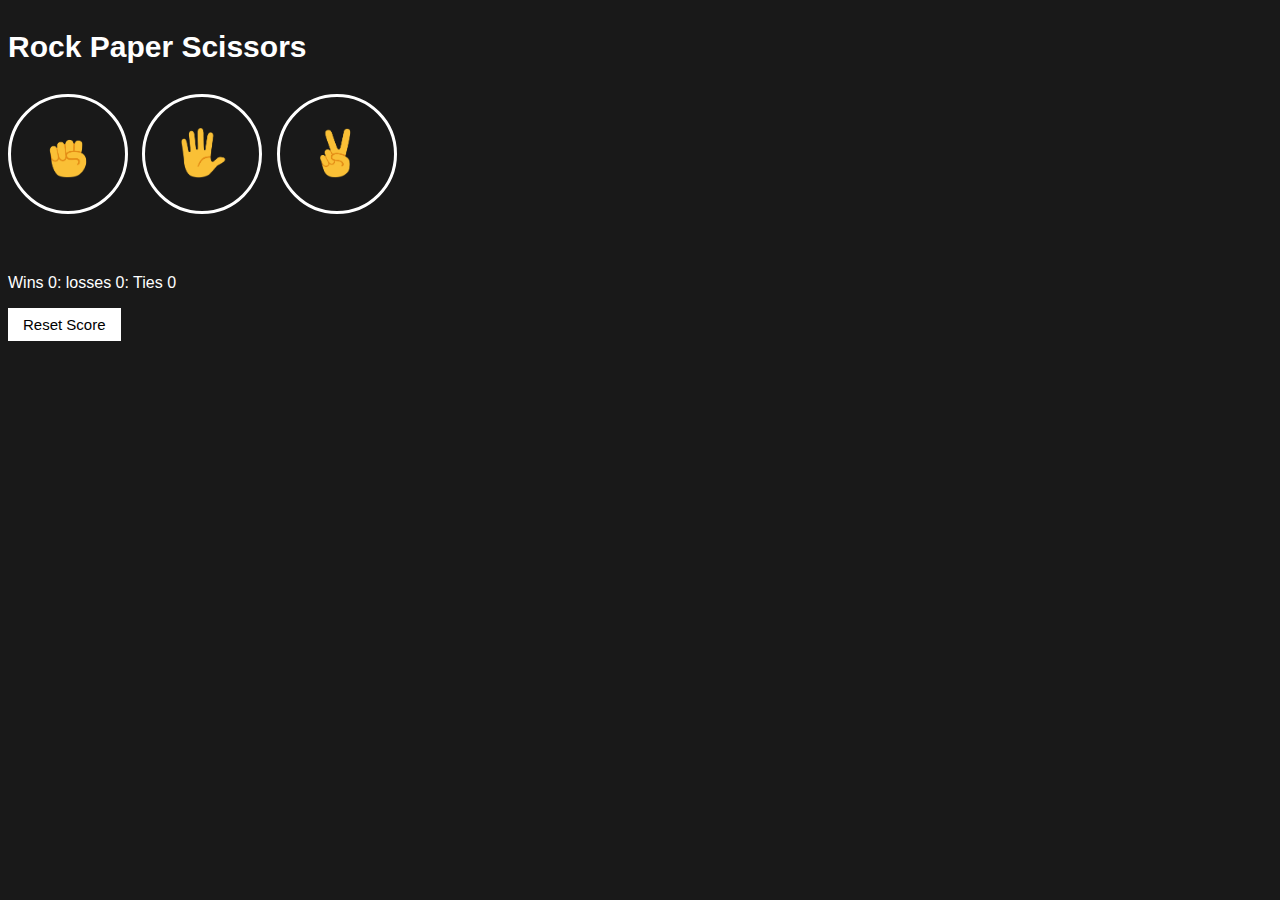
<file: index.html>
<!DOCTYPE html>
<html lang="en">
<head>
    <meta charset="UTF-8">
    <meta name="viewport" content="width=device-width, initial-scale=1.0">
    <title>Rock Paper Scissors</title>
    <link rel="stylesheet" href="10-rock-paper-scissors.css">
</head>
<body>
    <h3>Rock Paper Scissors</h3>

    <button class="move-btn" onclick="
        playGame('rock');
    "><img src="images/rock-emoji.png" alt=""></button>
    <button class="move-btn" onclick="
        playGame('paper')
    "><img src="images/paper-emoji.png" alt=""></button>
    <button class="move-btn" onclick="
        playGame('scissors');   
    "><img src="images/scissors-emoji.png" alt=""></button>
    <p class="result" id="winner"></p>
    <p id="gameEvent"></p>
    <p id="scoreTxt"></p>
    <button class="reset-score-btn" onclick="
    score.wins = 0;
    score.loses = 0;
    score.ties = 0;
    updateScore();
    localStorage.removeItem('score');
    ">Reset Score</button>

    <script src="10-rock-paper-scissors.js"></script>
</body>
</html>
</file>
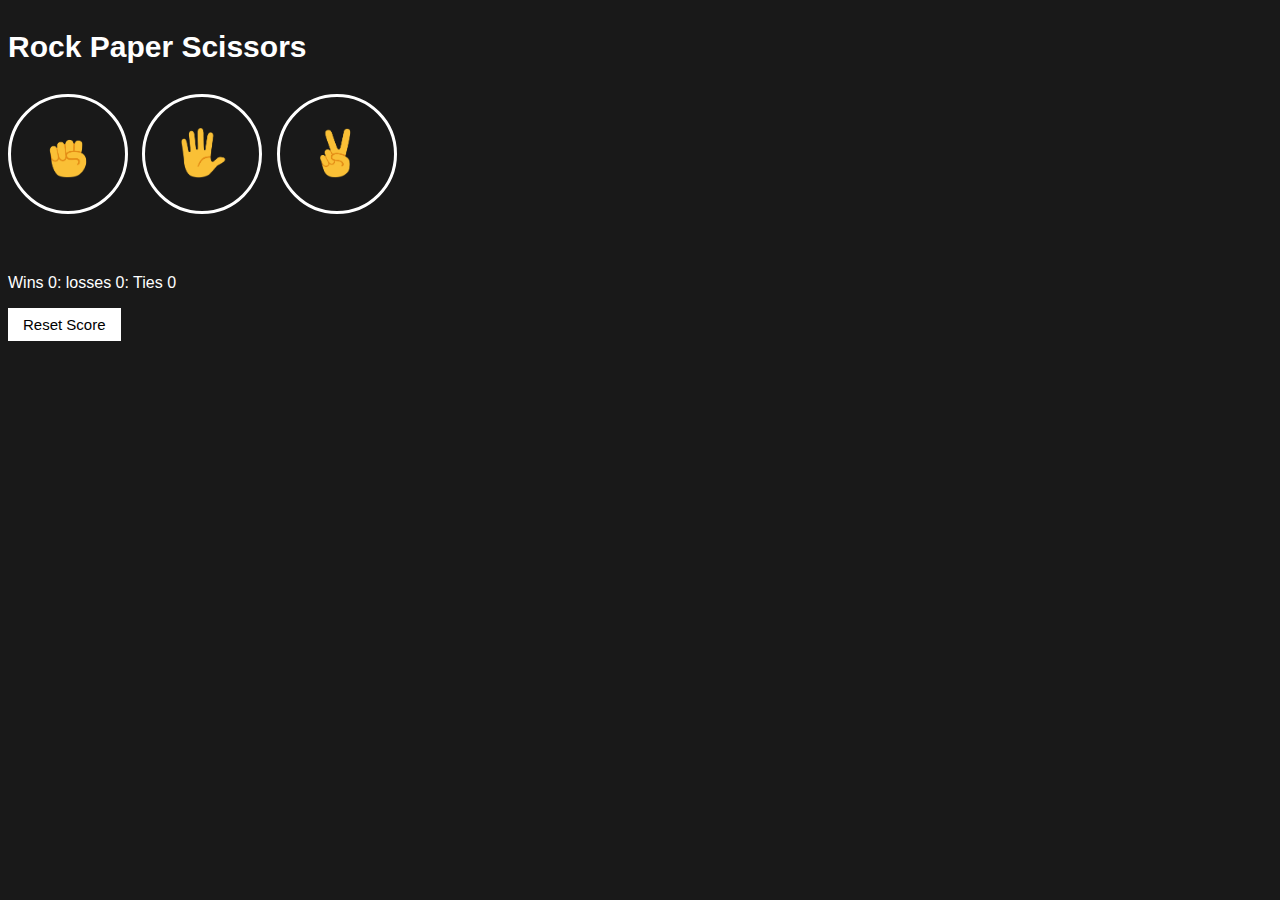
<file: 10-rock-paper-scissors.html>
<!DOCTYPE html>
<html lang="en">
<head>
    <meta charset="UTF-8">
    <meta name="viewport" content="width=device-width, initial-scale=1.0">
    <title>Rock Paper Scissors</title>
    <link rel="stylesheet" href="10-rock-paper-scissors.css">
</head>
<body>
    <h3>Rock Paper Scissors</h3>

    <button class="move-btn" onclick="
        playGame('rock');
    "><img src="images/rock-emoji.png" alt=""></button>
    <button class="move-btn" onclick="
        playGame('paper')
    "><img src="images/paper-emoji.png" alt=""></button>
    <button class="move-btn" onclick="
        playGame('scissors');   
    "><img src="images/scissors-emoji.png" alt=""></button>
    <p class="result" id="winner"></p>
    <p id="gameEvent"></p>
    <p id="scoreTxt"></p>
    <button class="reset-score-btn" onclick="
    score.wins = 0;
    score.loses = 0;
    score.ties = 0;
    updateScore();
    localStorage.removeItem('score');
    ">Reset Score</button>

    <script src="10-rock-paper-scissors.js"></script>
</body>
</html>
</file>
<file: 10-rock-paper-scissors.css>
body{
    background-color: rgb(25, 25, 25);
    color: white;
    font-family: Arial, Helvetica, sans-serif;
}
h3{
    font-size: 30px;
    font-weight: bold;
}
img{
    height: 50px;
}
.move-btn{
    background-color: rgb(25, 25, 25);
    border: 3px solid white;
    border-radius: 50%;
    width: 120px;
    height: 120px;
    margin-right: 10px;
    cursor: pointer;
}
.result{
    font-size: 25px;
    font-weight: bold;
    margin-top: 50px;
}
#scoreTxt{
    margin-top: 60px;
}
.reset-score-btn{
    background-color: white;
    border: none;
    padding: 8px 15px;
    font-size: 15px;
    cursor: pointer;
}
</file>
